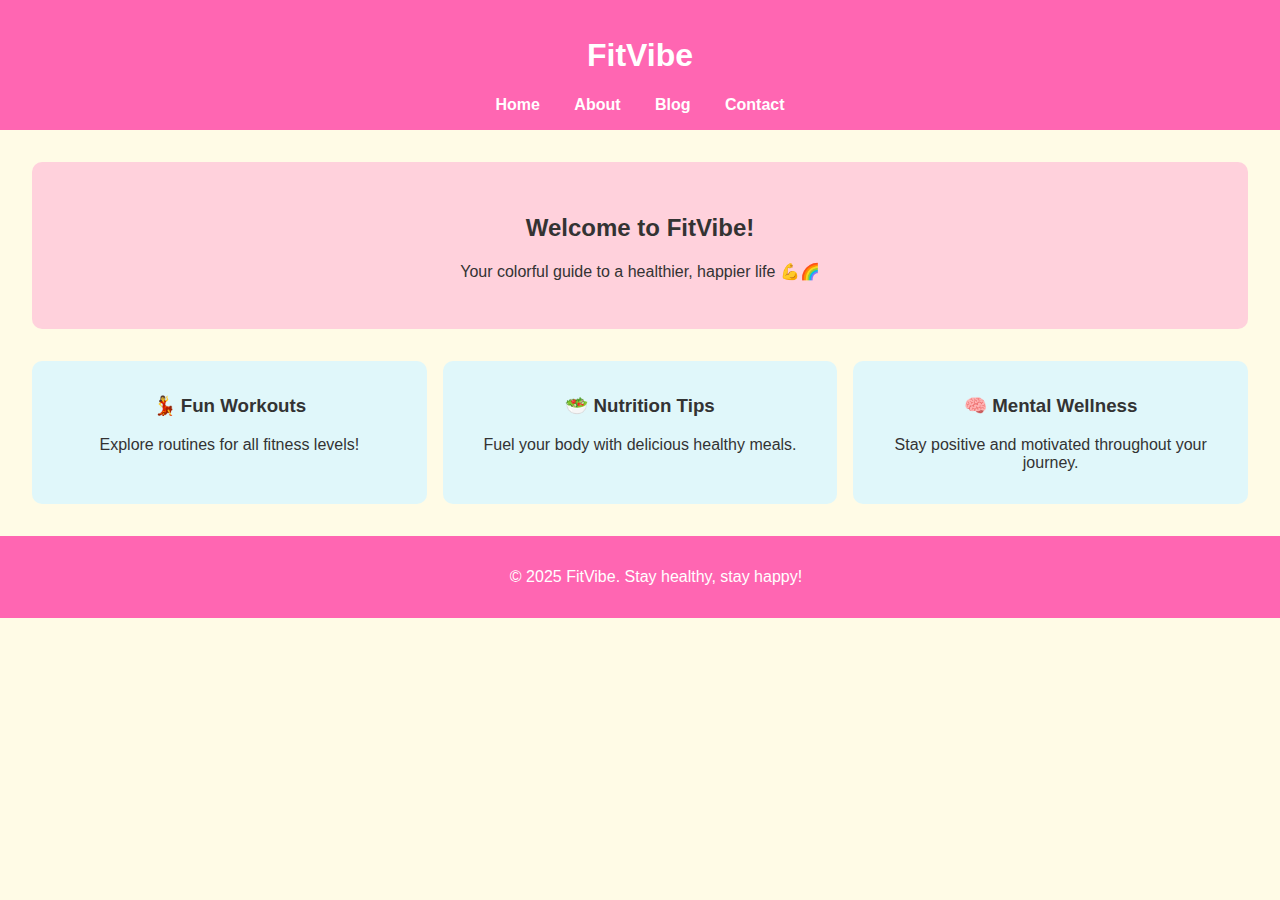
<file: index.html>
<!DOCTYPE html>
<html lang="en">
<head>
  <meta charset="UTF-8">
  <meta name="viewport" content="width=device-width, initial-scale=1.0">
  <title>FitVibe - Home</title>
  <link rel="stylesheet" href="style.css">
</head>
<body>
  <header>
    <h1>FitVibe</h1>
    <nav>
      <a href="index.html">Home</a>
      <a href="about.html">About</a>
      <a href="blog.html">Blog</a>
      <a href="contact.html">Contact</a>
    </nav>
  </header>

  <main>
    <section class="hero">
      <h2>Welcome to FitVibe!</h2>
      <p>Your colorful guide to a healthier, happier life 💪🌈</p>
    </section>
    <section class="features">
      <div>
        <h3>💃 Fun Workouts</h3>
        <p>Explore routines for all fitness levels!</p>
      </div>
      <div>
        <h3>🥗 Nutrition Tips</h3>
        <p>Fuel your body with delicious healthy meals.</p>
      </div>
      <div>
        <h3>🧠 Mental Wellness</h3>
        <p>Stay positive and motivated throughout your journey.</p>
      </div>
    </section>
  </main>

  <footer>
    <p>© 2025 FitVibe. Stay healthy, stay happy!</p>
  </footer>
</body>
</html>
</file>
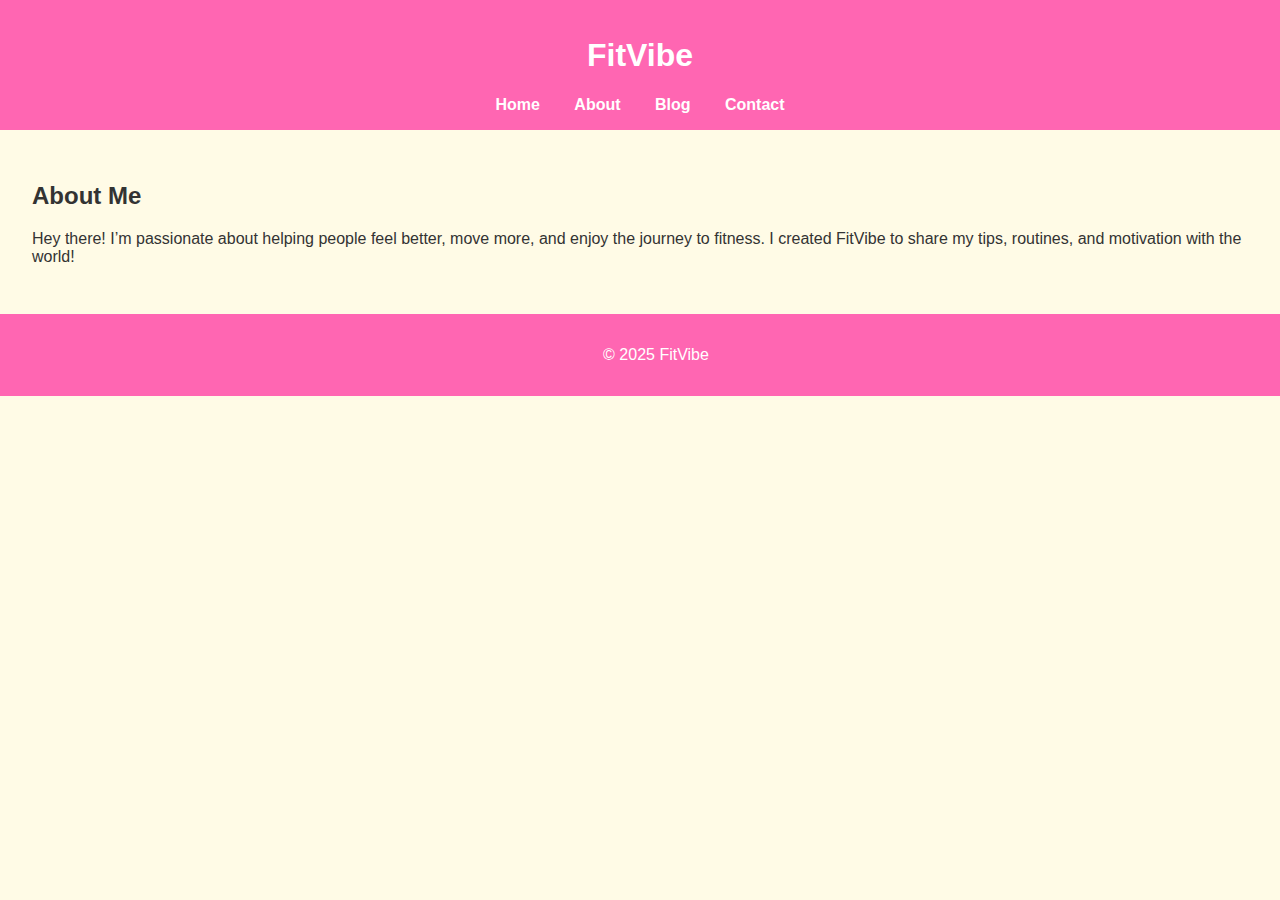
<file: about.html>
<!DOCTYPE html>
<html lang="en">
<head>
  <meta charset="UTF-8">
  <meta name="viewport" content="width=device-width, initial-scale=1.0">
  <title>About - FitVibe</title>
  <link rel="stylesheet" href="style.css">
</head>
<body>
  <header>
    <h1>FitVibe</h1>
    <nav>
      <a href="index.html">Home</a>
      <a href="about.html">About</a>
      <a href="blog.html">Blog</a>
      <a href="contact.html">Contact</a>
    </nav>
  </header>

  <main>
    <h2>About Me</h2>
    <p>Hey there! I’m passionate about helping people feel better, move more, and enjoy the journey to fitness. I created FitVibe to share my tips, routines, and motivation with the world!</p>
  </main>

  <footer>
    <p>© 2025 FitVibe</p>
  </footer>
</body>
</html>
</file>
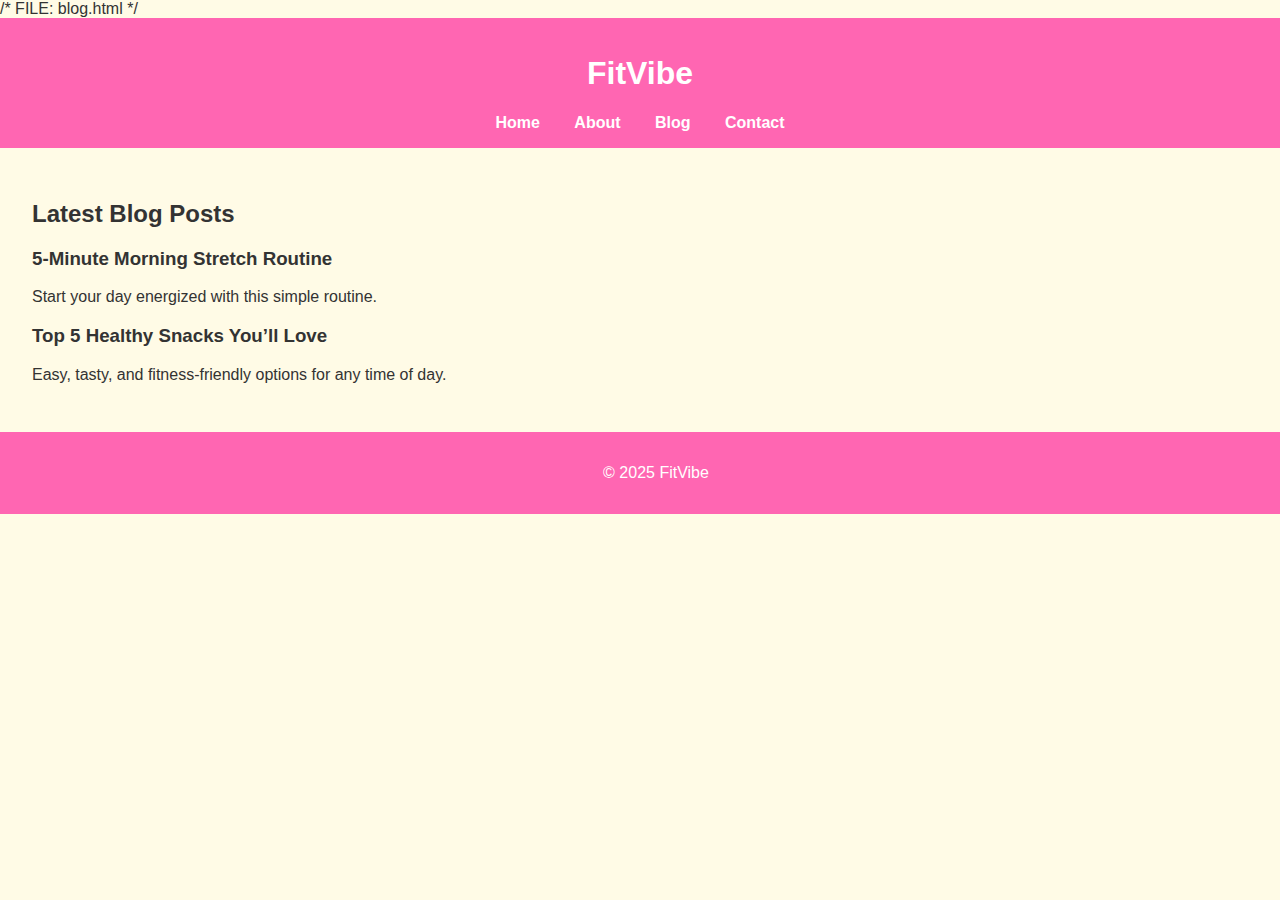
<file: blog.html>
/* FILE: blog.html */
<!DOCTYPE html>
<html lang="en">
<head>
  <meta charset="UTF-8">
  <meta name="viewport" content="width=device-width, initial-scale=1.0">
  <title>Blog - FitVibe</title>
  <link rel="stylesheet" href="style.css">
</head>
<body>
  <header>
    <h1>FitVibe</h1>
    <nav>
      <a href="index.html">Home</a>
      <a href="about.html">About</a>
      <a href="blog.html">Blog</a>
      <a href="contact.html">Contact</a>
    </nav>
  </header>

  <main>
    <h2>Latest Blog Posts</h2>
    <article>
      <h3>5-Minute Morning Stretch Routine</h3>
      <p>Start your day energized with this simple routine.</p>
    </article>
    <article>
      <h3>Top 5 Healthy Snacks You’ll Love</h3>
      <p>Easy, tasty, and fitness-friendly options for any time of day.</p>
    </article>
  </main>

  <footer>
    <p>© 2025 FitVibe</p>
  </footer>
</body>
</html>
</file>
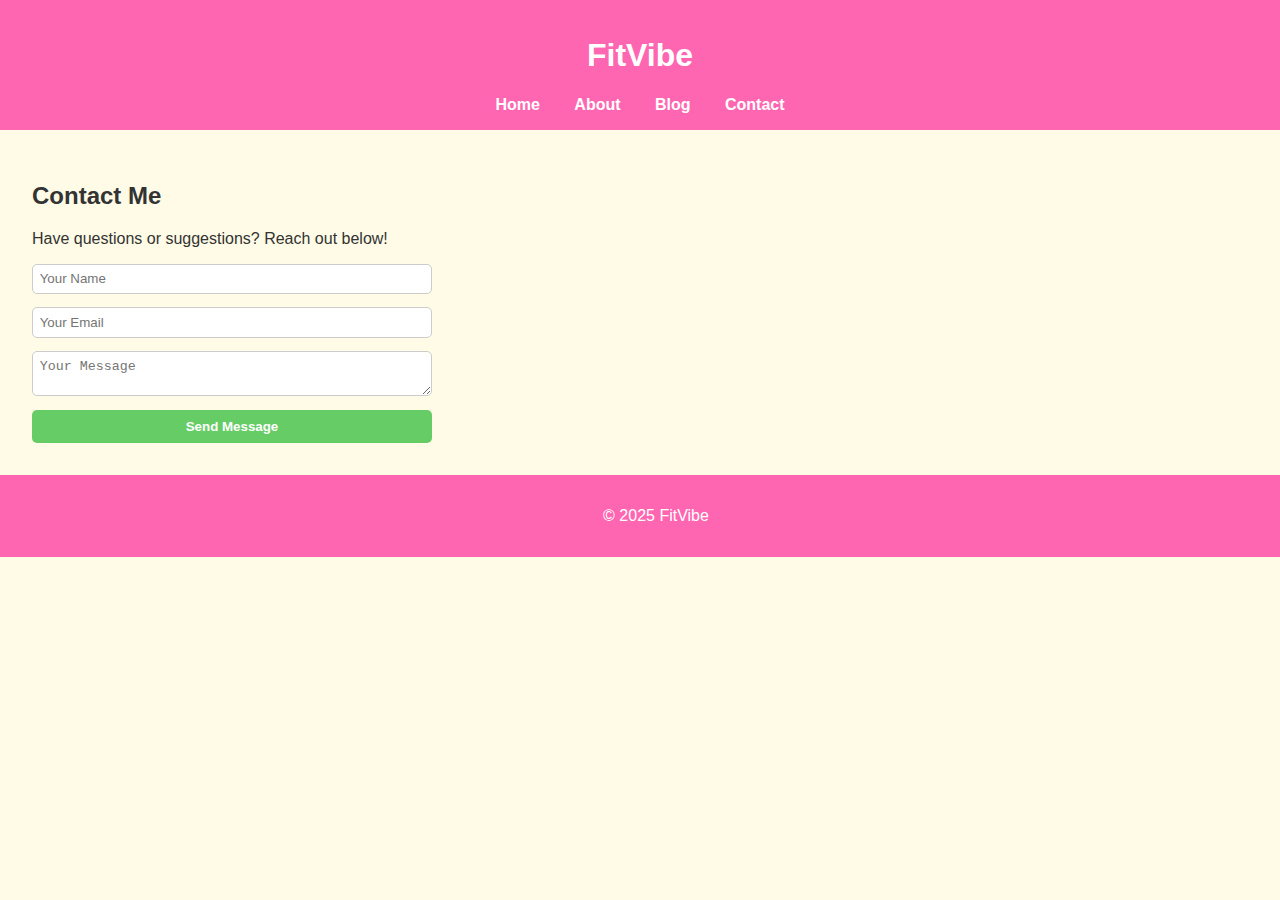
<file: contact.html>
<!DOCTYPE html>
<html lang="en">
<head>
  <meta charset="UTF-8">
  <meta name="viewport" content="width=device-width, initial-scale=1.0">
  <title>Contact - FitVibe</title>
  <link rel="stylesheet" href="style.css">
</head>
<body>
  <header>
    <h1>FitVibe</h1>
    <nav>
      <a href="index.html">Home</a>
      <a href="about.html">About</a>
      <a href="blog.html">Blog</a>
      <a href="contact.html">Contact</a>
    </nav>
  </header>

  <main>
    <h2>Contact Me</h2>
    <p>Have questions or suggestions? Reach out below!</p>
    <form>
      <input type="text" placeholder="Your Name" required>
      <input type="email" placeholder="Your Email" required>
      <textarea placeholder="Your Message"></textarea>
      <button type="submit">Send Message</button>
    </form>
  </main>

  <footer>
    <p>© 2025 FitVibe</p>
  </footer>
</body>
</html>
</file>
<file: style.css>
/* FILE: style.css */
body {
    margin: 0;
    font-family: 'Comic Sans MS', cursive, sans-serif;
    background: #fffbe6;
    color: #333;
  }
  
  header {
    background: #ff66b2;
    color: white;
    padding: 1em;
    text-align: center;
  }
  
  nav a {
    margin: 0 15px;
    text-decoration: none;
    color: white;
    font-weight: bold;
  }
  
  nav a:hover {
    text-decoration: underline;
  }
  
  main {
    padding: 2em;
  }
  
  .hero {
    background: #ffd1dc;
    padding: 2em;
    text-align: center;
    border-radius: 10px;
  }
  
  .features {
    display: flex;
    gap: 1em;
    margin-top: 2em;
    justify-content: space-around;
  }
  
  .features div {
    background: #e0f7fa;
    padding: 1em;
    border-radius: 10px;
    flex: 1;
    text-align: center;
  }
  
  form {
    display: flex;
    flex-direction: column;
    max-width: 400px;
    margin-top: 1em;
  }
  
  form input, form textarea {
    padding: 0.5em;
    margin-bottom: 1em;
    border: 1px solid #ccc;
    border-radius: 5px;
  }
  
  form button {
    background: #66cc66;
    color: white;
    padding: 0.7em;
    border: none;
    border-radius: 5px;
    font-weight: bold;
  }
  
  form button:hover {
    background: #55aa55;
  }
  
  footer {
    background: #ff66b2;
    color: white;
    text-align: center;
    padding: 1em;
    position: relative;
    bottom: 0;
    width: 100%;
  }
</file>
